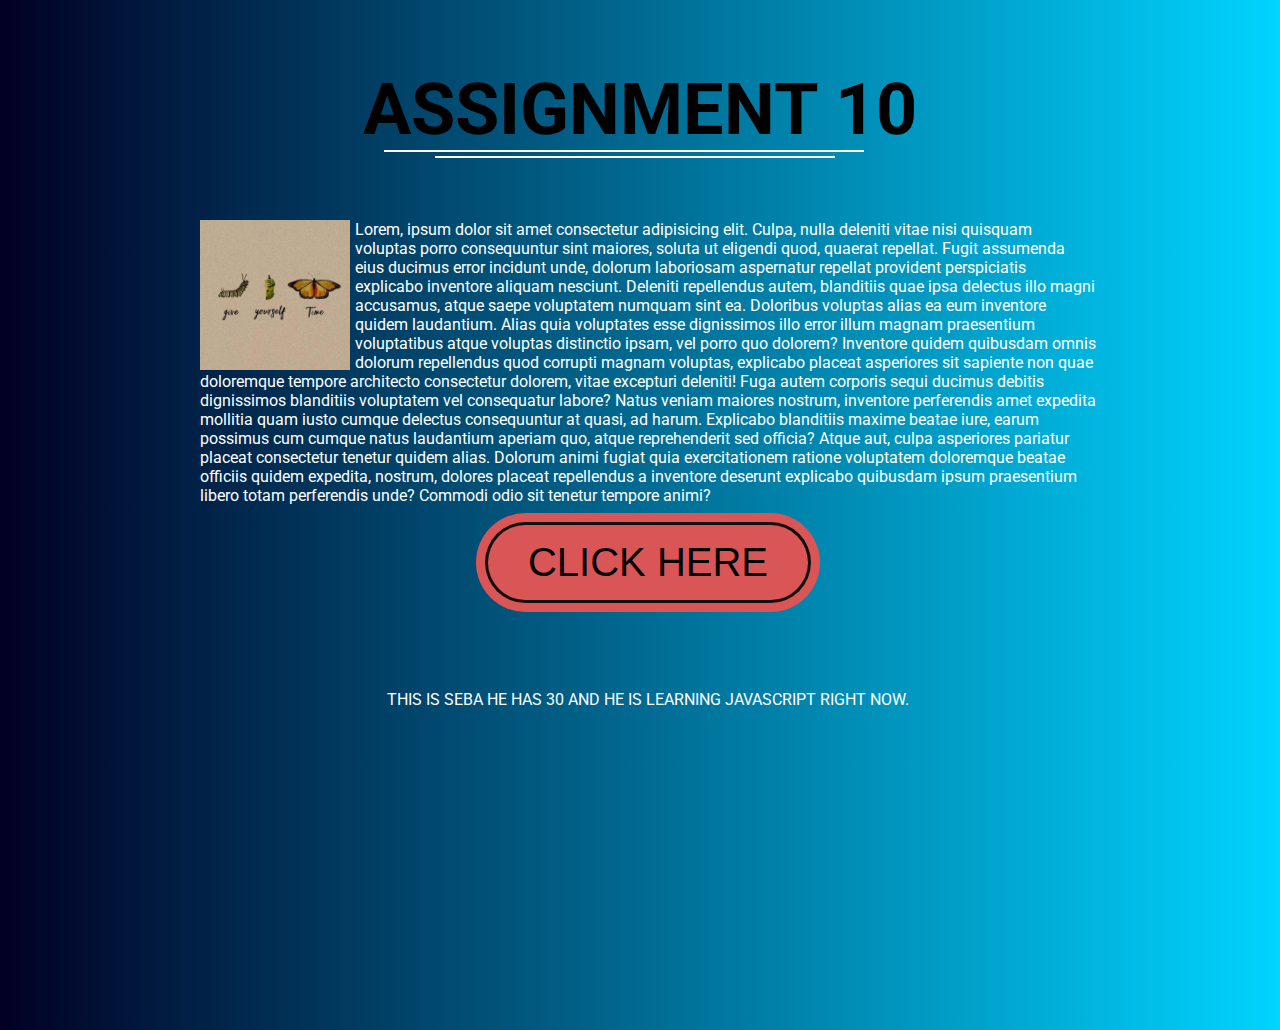
<file: assignment10.1/index.html>
<!DOCTYPE html>
<html lang="en">

<head>
    <meta charset="UTF-8">
    <meta http-equiv="X-UA-Compatible" content="IE=edge">
    <meta name="viewport" content="width=device-width, initial-scale=1.0">
    <title>Assignment 10.1</title>
    <link rel="preconnect" href="https://fonts.googleapis.com">
    <link rel="preconnect" href="https://fonts.gstatic.com" crossorigin>
    <link href="https://fonts.googleapis.com/css2?family=Anton&family=Roboto&display=swap" rel="stylesheet">
    <link rel="stylesheet" href="style.css">
    <script src="scripto.js" defer></script>
</head>

<body>
    <header>
        <div class="title">


            <h3 class="bor">Assignment 10</h3>
            <div class="line"></div>
            <div class="line2"></div>
        </div>
    </header>
    <main>
        <div class="article">
            <p><img src="img/Time.jpeg" alt="Time" class="pic" />

                Lorem, ipsum dolor sit amet consectetur adipisicing elit. Culpa, nulla deleniti vitae nisi quisquam
                voluptas porro consequuntur sint maiores, soluta ut eligendi quod, quaerat repellat. Fugit assumenda
                eius ducimus error incidunt unde, dolorum laboriosam aspernatur repellat provident perspiciatis
                explicabo inventore aliquam nesciunt. Deleniti repellendus autem, blanditiis quae ipsa delectus illo
                magni accusamus, atque saepe voluptatem numquam sint ea. Doloribus voluptas alias ea eum inventore
                quidem laudantium. Alias quia voluptates esse dignissimos illo error illum magnam praesentium
                voluptatibus atque voluptas distinctio ipsam, vel porro quo dolorem? Inventore quidem quibusdam omnis
                dolorum repellendus quod corrupti magnam voluptas, explicabo placeat asperiores sit sapiente non quae
                doloremque tempore architecto consectetur dolorem, vitae excepturi deleniti! Fuga autem corporis sequi
                ducimus debitis dignissimos blanditiis voluptatem vel consequatur labore? Natus veniam maiores nostrum,
                inventore perferendis amet expedita mollitia quam iusto cumque delectus consequuntur at quasi, ad harum.
                Explicabo blanditiis maxime beatae iure, earum possimus cum cumque natus laudantium aperiam quo, atque
                reprehenderit sed officia? Atque aut, culpa asperiores pariatur placeat consectetur tenetur quidem
                alias. Dolorum animi fugiat quia exercitationem ratione voluptatem doloremque beatae officiis quidem
                expedita, nostrum, dolores placeat repellendus a inventore deserunt explicabo quibusdam ipsum
                praesentium libero totam perferendis unde? Commodi odio sit tenetur tempore animi?


            </p>

            <div class="one">

                <button onclick="forLoop()" class="btn">Click Here</button>
            </div>



            <div class="two">
                <p id="ListOfInstruments"></p>
            </div>

            <div class="person">

                <p id="personObject" class="three"></p>

            </div>

        </div>




    </main>









    <footer>

    </footer>
    </header>
</body>

</html>
</file>
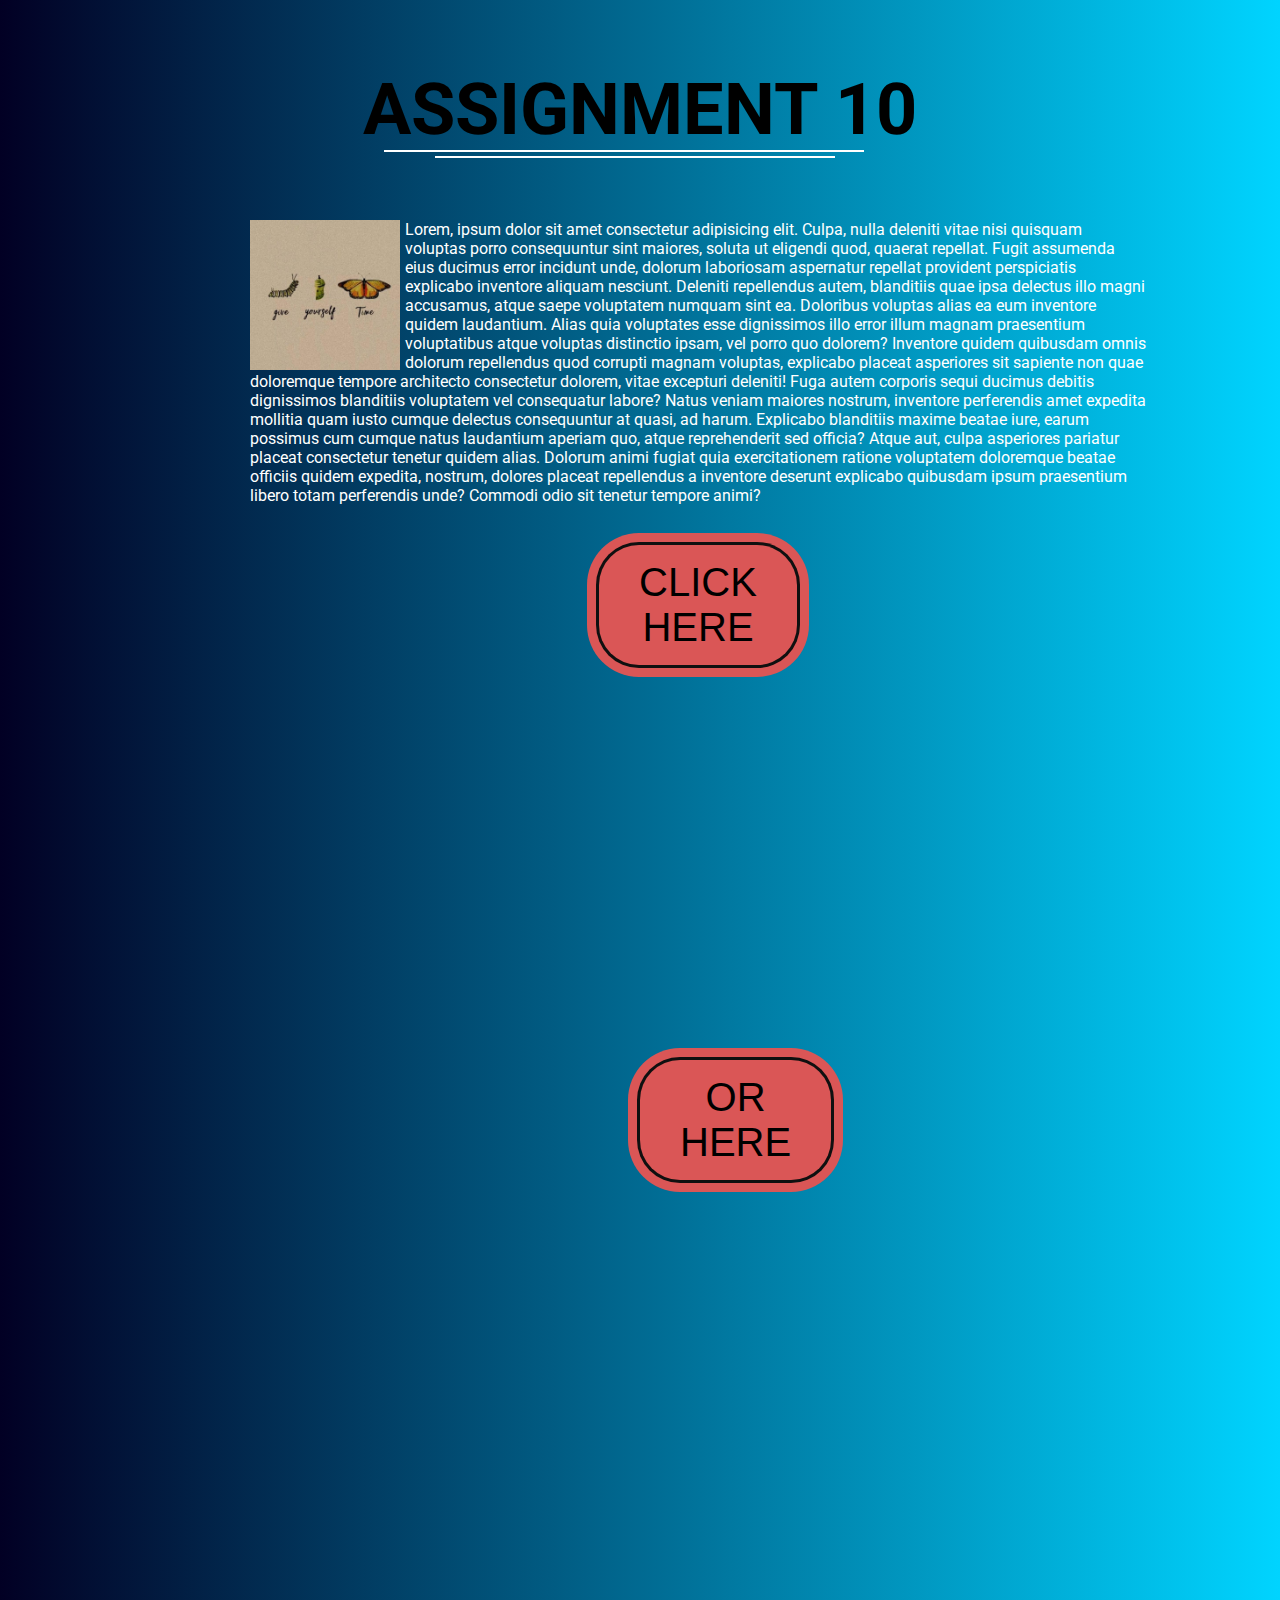
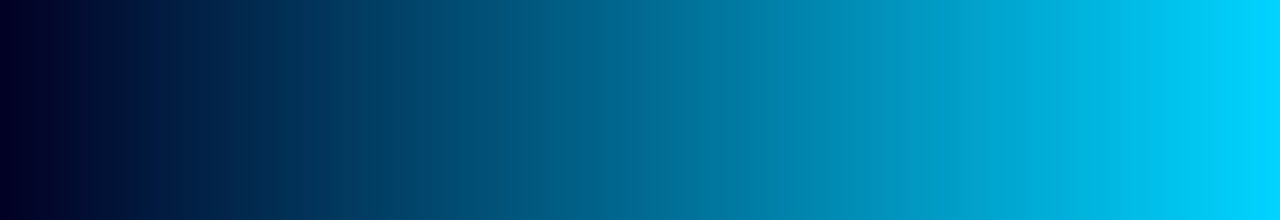
<file: Assignment10.2/index.html>
<!DOCTYPE html>
<html lang="en">

<head>
    <meta charset="UTF-8">
    <meta http-equiv="X-UA-Compatible" content="IE=edge">
    <meta name="viewport" content="width=device-width, initial-scale=1.0">
    <title>Assignment 10.1</title>
    <link rel="preconnect" href="https://fonts.googleapis.com">
    <link rel="preconnect" href="https://fonts.gstatic.com" crossorigin>
    <link href="https://fonts.googleapis.com/css2?family=Anton&family=Roboto&display=swap" rel="stylesheet">
    <link rel="stylesheet" href="style.css">
    
</head>

<body>
    <header>
        <div class="title">


            <h3 class="bor">Assignment 10</h3>
            <div class="line"></div>
            <div class="line2"></div>
        </div>
    </header>
    <main>
        <div class="article">
            <p><img src="img/Time.jpeg" alt="Time" class="pic" />

                Lorem, ipsum dolor sit amet consectetur adipisicing elit. Culpa, nulla deleniti vitae nisi quisquam
                voluptas porro consequuntur sint maiores, soluta ut eligendi quod, quaerat repellat. Fugit assumenda
                eius ducimus error incidunt unde, dolorum laboriosam aspernatur repellat provident perspiciatis
                explicabo inventore aliquam nesciunt. Deleniti repellendus autem, blanditiis quae ipsa delectus illo
                magni accusamus, atque saepe voluptatem numquam sint ea. Doloribus voluptas alias ea eum inventore
                quidem laudantium. Alias quia voluptates esse dignissimos illo error illum magnam praesentium
                voluptatibus atque voluptas distinctio ipsam, vel porro quo dolorem? Inventore quidem quibusdam omnis
                dolorum repellendus quod corrupti magnam voluptas, explicabo placeat asperiores sit sapiente non quae
                doloremque tempore architecto consectetur dolorem, vitae excepturi deleniti! Fuga autem corporis sequi
                ducimus debitis dignissimos blanditiis voluptatem vel consequatur labore? Natus veniam maiores nostrum,
                inventore perferendis amet expedita mollitia quam iusto cumque delectus consequuntur at quasi, ad harum.
                Explicabo blanditiis maxime beatae iure, earum possimus cum cumque natus laudantium aperiam quo, atque
                reprehenderit sed officia? Atque aut, culpa asperiores pariatur placeat consectetur tenetur quidem
                alias. Dolorum animi fugiat quia exercitationem ratione voluptatem doloremque beatae officiis quidem
                expedita, nostrum, dolores placeat repellendus a inventore deserunt explicabo quibusdam ipsum
                praesentium libero totam perferendis unde? Commodi odio sit tenetur tempore animi?


            </p>

            <div class="one">

                <button onclick="forLoop()" class="btn">Click Here</button>
            </div>



            <div class="two">
                <p id="ListOfInstruments"></p>
            </div>

            <div class="person">

                <p id="personObject" class="three"></p>

            </div>

        </div>

    

        <div class="four"></div>
        

        
        <button onclick="count_To_Ten()" class="fun">or here</button>
        <p id="Counting_to_Ten" class="text"></p>

        

        




    </main>









    <footer>

    </footer>
    

    <script src="scripto.js"></script>
</body>

</html>
</file>
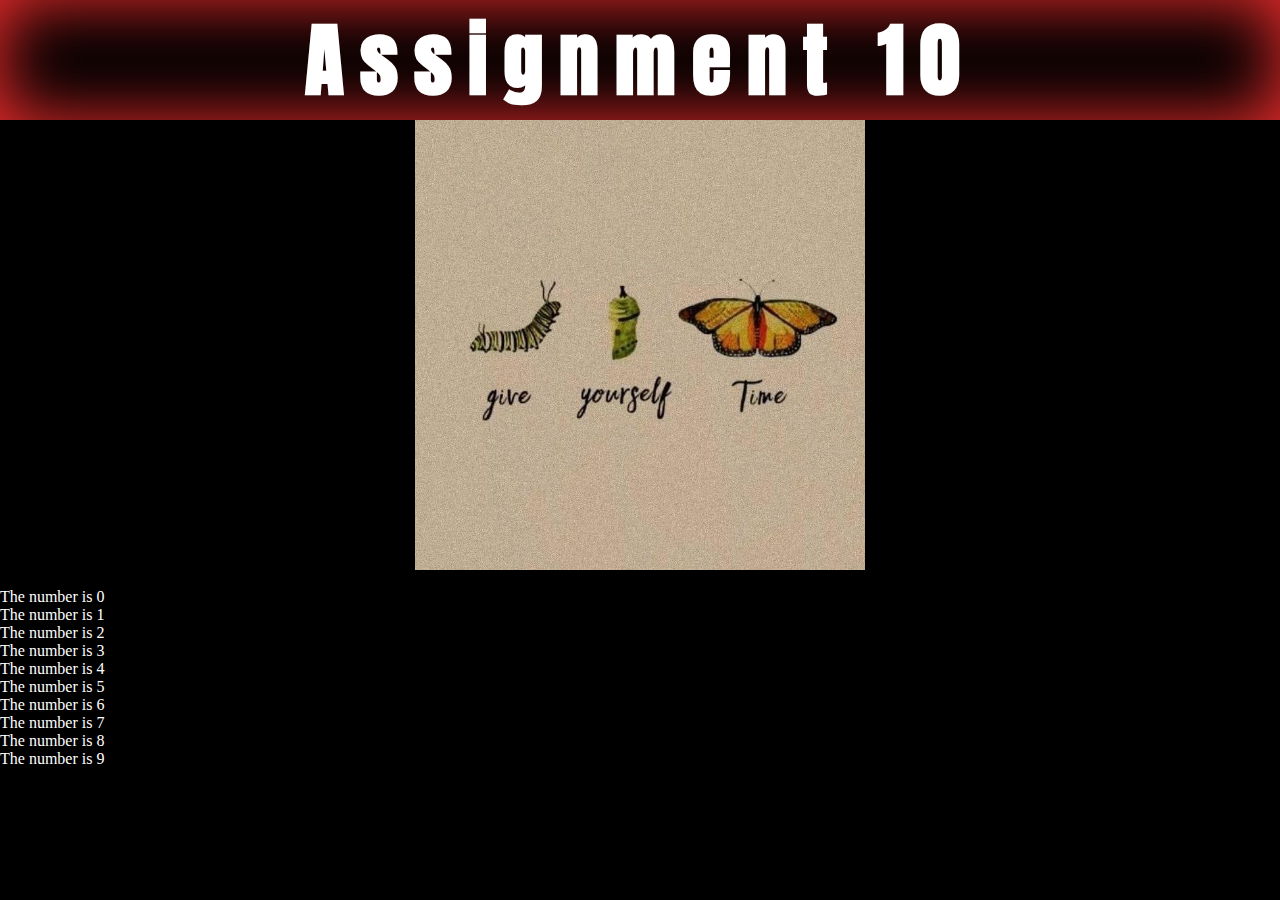
<file: while/index.html>
<!DOCTYPE html>
<html lang="en">

<head>
    <meta charset="UTF-8">
    <meta http-equiv="X-UA-Compatible" content="IE=edge">
    <meta name="viewport" content="width=device-width, initial-scale=1.0">
    <link rel="preconnect" href="https://fonts.googleapis.com">
    <link rel="preconnect" href="https://fonts.gstatic.com" crossorigin>
    <link href="https://fonts.googleapis.com/css2?family=Anton&display=swap" rel="stylesheet">
    <title>Assignment 10</title>
</head>
<style>
    * {
        margin: 0;
        padding: 0;
        box-sizing: border-box;
    }

    body {
        background-color: black;
        color: white;

    }

    header {
        width: 100vw;
        box-shadow: inset 0 0 70px hsla(0, 99%, 59%, 1);

    }

    h2 {
        font-family: 'Anton', sans-serif;
        text-align: center;
        font-size: 5em;
        letter-spacing: .2em;
        color: white;


    }

    .pic {
        display: flex;
        justify-content: center;
        width: 100vw;
        height: 50vh;
      
        


    }
</style>

<body>
    <header>
        <h2>Assignment 10</h2>
    </header>
    <main>
        
        <div class="pic">
            <img src="images/Time.jpeg" alt="give yourself time">
            
        </div>
        <p id="demo">demo</p>
        
    </main>
    <script src="script.js"></script>
</body>

</html>
</file>
<file: assignment10.1/style.css>
* {
    margin: 0;
    padding: 0;
    font-family: roboto;
    box-sizing: border-box;

}

body {
    background: rgb(2, 0, 36);
    background: linear-gradient(90deg, rgba(2, 0, 36, 1) 0%, rgba(0, 212, 255, 1) 100%);
    width: 100vw;

}


.title {


    width: 80vw;
    height: 20vh;
    border-radius: 20px;
    margin: 20px auto;







}

.bor {


    text-align: center;
    line-height: 20vh;
    font-size: 4.5rem;
    text-transform: uppercase;


}


.line {
    display: inline-block;
    position: relative;
    height: 2px;
    width: 30em;
    background: white;
    left: 25%;
    bottom: 35%;




}

.line2 {
    display: block;
    position: relative;
    height: 2px;
    width: 25em;
    background: white;
    left: 30%;
    bottom: 35%;

}


.article {
    width: 70vw;
    height: 90vh;
    margin-left: 200px;
    color: white;
}


.pic {
    width: 150px;
    height: 150px;
    float: left;
    margin-right: 5px;
}


/* NOKIA LUMIA MEDIA QUERIES */

@media (orientation: portrait) and (max-width: 320px) {

    .bor {
        text-align: center;
        line-height: 20vh;
        font-size: 2rem;
        text-transform: uppercase;


    }

    .line {
        display: inline-block;
        position: relative;
        height: 2px;
        width: 80%;
        background: white;
        left: 10%;
        bottom: 45%;

    }

    .line2 {
        display: block;
        position: relative;
        height: 2px;
        width: 60%;
        background: white;
        left: 20%;
        bottom: 45%;

    }

    .article {
        width: 50%;
        height: 90vh;
        margin-left: 90px;
        color: white;
    }


    .pic {
        width: 150px;
        height: 150px;
        float: left;
        margin-right: 5px;
    }

     div.one {
         display: flex; 
        justify-content: center;
        margin-top: 10px;
    
    } 

    .btn {

        text-transform: uppercase;
        font-size: 5px;
        padding: 15px 40px;
        border-style: none;
        background-color: rgb(218, 86, 86);
        border-radius: 30px;
        font-family: arial;
        box-shadow: 0 0 0 3px rgba(16, 16, 16, 1), 0 0 0 12px rgb(218, 86, 86);
        transition: 0.3s;
        cursor: pointer;
    }

    .btn:hover {
        box-shadow: 0 0 0 10px black, 0 0 0 18px rgb(218, 86, 86)
    }

}









@media (orientation: landscape) and (max-width: 533px) {

    .bor {
        text-align: center;
        line-height: 20vh;
        font-size: 3rem;
        text-transform: uppercase;


    }

    .line {
        display: inline-block;
        position: relative;
        height: 2px;
        width: 80%;
        background: white;
        left: 10%;
        bottom: 35%;

    }

    .line2 {
        display: block;
        position: relative;
        height: 2px;
        width: 60%;
        background: white;
        left: 20%;
        bottom: 30%;

    }

    .article {
        width: 70%;
        height: 90vh;
        margin-left: 90px;
        color: white;
    }


    .pic {
        width: 150px;
        height: 150px;
        float: left;
        margin-right: 5px;
    }

    .btn {

        text-transform: uppercase;
        font-size: 1px;
        padding: 15px 40px;
        border-style: none;
        background-color: rgb(218, 86, 86);
        border-radius: 30px;
        font-family: arial;
        box-shadow: 0 0 0 3px rgba(16, 16, 16, 1), 0 0 0 12px rgb(218, 86, 86);
        transition: 0.3s;
        cursor: pointer;
    }

}







/* button */


div.one {
    display: flex;
    justify-content: center;
    margin-top: 20px;

}


div.two {
    display: flex;
    justify-content: center;
    font-family: arial;
    text-transform: uppercase;
    margin-top: 80px;
}


.person {
    display: flex;
    justify-content: center;
    margin-top: 10px;
}

.three {
    text-transform: uppercase;
}




.btn {

    text-transform: uppercase;
    font-size: 40px;
    padding: 15px 40px;
    border-style: none;
    background-color: rgb(218, 86, 86);
    border-radius: 40px;
    font-family: arial;
    box-shadow: 0 0 0 3px rgba(16, 16, 16, 1), 0 0 0 12px rgb(218, 86, 86);
    transition: 0.3s;
    cursor: pointer;
}



    .btn:hover {
        box-shadow: 0 0 0 10px black, 0 0 0 18px rgb(218, 86, 86)
    }
</file>
<file: Assignment10.2/style.css>
* {
    margin: 0;
    padding: 0;
    font-family: roboto;
    box-sizing: border-box;

}



body {
    background: rgb(2, 0, 36);
    background: linear-gradient(90deg, rgba(2, 0, 36, 1) 0%, rgba(0, 212, 255, 1) 100%);
    width: 100vw;
    height: 200vh;

}


.title {


    width: 80vw;
    height: 20vh;
    border-radius: 20px;
    margin: 20px auto;



}



.bor {


    text-align: center;
    line-height: 20vh;
    font-size: 4.5rem;
    text-transform: uppercase;


}


.line {
    display: inline-block;
    position: relative;
    height: 2px;
    width: 30em;
    background: white;
    left: 25%;
    bottom: 35%;




}

.line2 {
    display: block;
    position: relative;
    height: 2px;
    width: 25em;
    background: white;
    left: 30%;
    bottom: 35%;

}


.article {
    width: 70vw;
    height: 90vh;
    margin-left: 250px;
    color: white;
}


.pic {
    width: 150px;
    height: 150px;
    float: left;
    margin-right: 5px;
}




  /* button */


div.one {
    display: flex;
    justify-content: center;
    margin-top: 20px;

}


div.two {
    display: flex;
    justify-content: center;
    font-family: arial;
    text-transform: uppercase;
    margin-top: 80px;
}


.person {
    display: flex;
    justify-content: center;
    margin-top: 10px;
}

.three {
    text-transform: uppercase;
}




.btn {

    text-transform: uppercase;
    font-size: 40px;
    padding: 15px 40px;
    margin: 20px 40%;
    border-style: none;
    background-color: rgb(218, 86, 86);
    border-radius: 40px;
    font-family: arial;
    box-shadow: 0 0 0 3px rgba(16, 16, 16, 1), 0 0 0 12px rgb(218, 86, 86);
    transition: 0.3s;
    cursor: pointer;
}



.btn:hover {
    box-shadow: 0 0 0 10px black, 0 0 0 18px rgb(218, 86, 86)
}


.fun {

    text-transform: uppercase;
    font-size: 40px;
    padding: 15px 40px;
    margin: 30px 50%;
    border-style: none;
    background-color: rgb(218, 86, 86);
    border-radius: 40px;
    font-family: arial;
    box-shadow: 0 0 0 3px rgba(16, 16, 16, 1), 0 0 0 12px rgb(218, 86, 86);
    transition: 0.3s;
    cursor: pointer;

}

.fun:hover {
    box-shadow: 0 0 0 10px black, 0 0 0 18px rgb(218, 86, 86)
}

.text {
    color: white;
    font-family: arial;
    text-transform: uppercase;
    margin-left: 40%;


}
</file>
